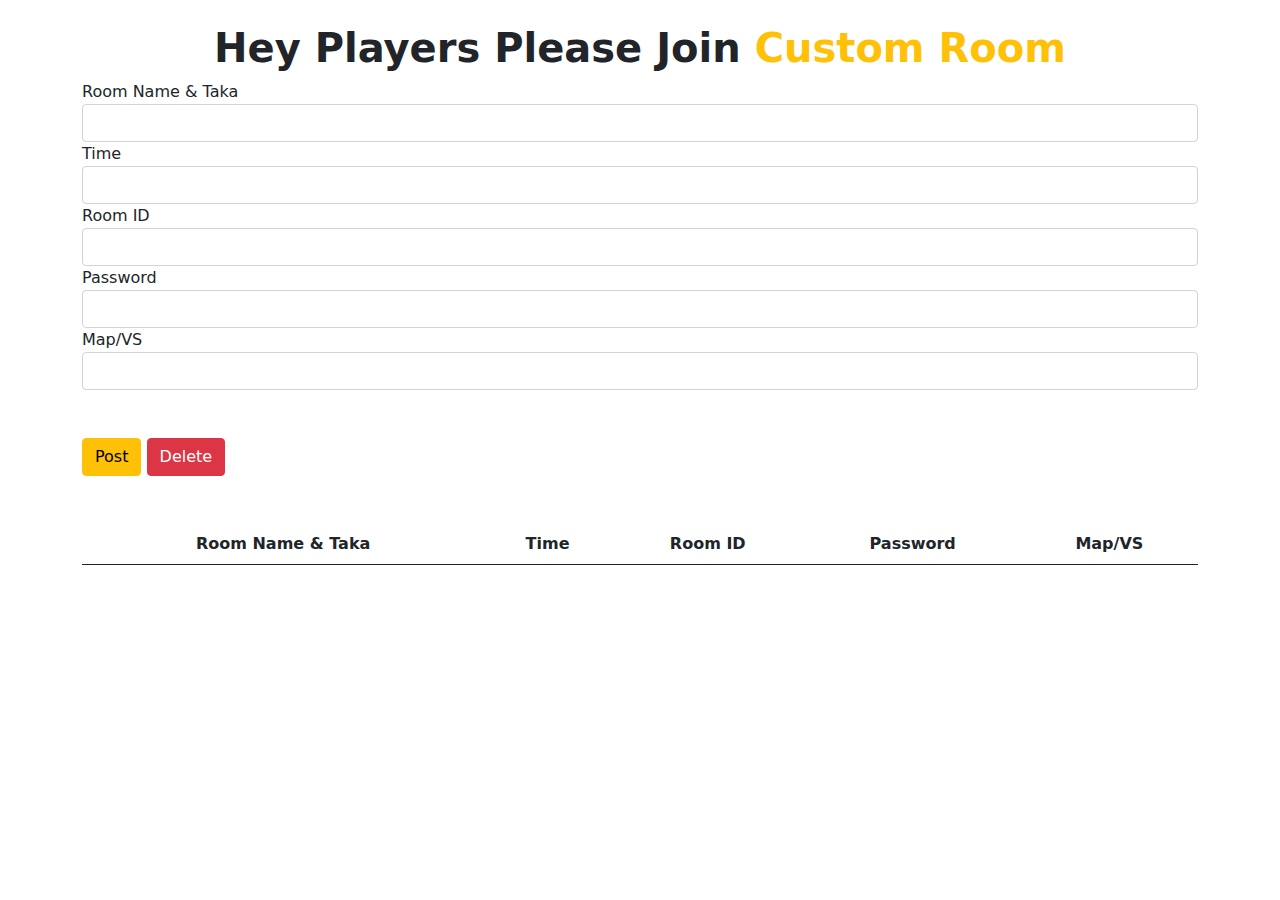
<file: joinRoom.html>
<!doctype html>
<html lang="en">
  <head>
    <!-- Required meta tags -->
    <meta charset="utf-8">
    <meta name="viewport" content="width=device-width, initial-scale=1">

    <!-- Bootstrap CSS -->
    <link rel="stylesheet" href="https://stackpath.bootstrapcdn.com/bootstrap/5.0.0-alpha1/css/bootstrap.min.css" integrity="sha384-r4NyP46KrjDleawBgD5tp8Y7UzmLA05oM1iAEQ17CSuDqnUK2+k9luXQOfXJCJ4I" crossorigin="anonymous">
    <!-- Boostrap link -->
    <link rel="stylesheet" href="bs5/css/bootstrap.css">
    <link rel="stylesheet" href="joinRoom.css">
    <title>Hello, world!</title>
  </head>
  <body>


    <!-- loading start here -->
    <div id="preloader"></div>
    <!-- loading end here -->


    <div class="container mt-4">
      <h1 class="text-center"><i class="fas fa-book-open text-warning"></i> Hey Players Please Join<span class="text-warning"> Custom Room</span></h1>

      <form id="book-form">
        <div class="form-group">
          <label for="title">Room Name & Taka</label>
          <input type="text" id="title" class="form-control" />
        </div>

        <div class="form-group">
          <label for="time">Time</label>
          <input type="text" id="time" class="form-control" />
        </div>

        <div class="form-group">
          <label for="author">Room ID</label>
          <input type="text" id="author" class="form-control" />
        </div>

        <div class="form-group">
          <label for="year">Password</label>
          <input type="text" id="year" class="form-control" />
        </div>

        <div class="form-group mb-5">
          <label for="vs">Map/VS</label>
          <input type="text" id="vs" class="form-control" />
        </div>

        <input type="submit" value="Post" class="btn btn-warning btn-block" />
        <input type="submit" value="Delete" class="btn btn-danger btn-block" />

      </form>
      <table class="table table-striped mt-5 text-center">
        <thead>
          <tr>
            <th>Room Name & Taka</th>
            <th>Time</th>
            <th>Room ID</th>
            <th>Password</th>
            <th>Map/VS</th>
          </tr>
        </thead>
        <tbody id="book-list"></tbody>
      </table>
    </div>

    <!-- Optional JavaScript -->
    <!-- Popper.js first, then Bootstrap JS -->
    <script src="bs5/js/bootstrap.min.js"></script>
    <script src="app.js"></script>
  </body>
</html>
</file>
<file: joinRoom.css>
*{
    margin: 0;
    padding: 0;
    box-sizing: border-box;
}

#preloader{
    background: #000 url("images/loading/loading.gif") no-repeat center center;
    background-size: 30%;
    height: 100vh;
    width: 100%;
    position: fixed;
    z-index: 100;
  }
  


h1{
    font-weight: bold;
}
</file>
